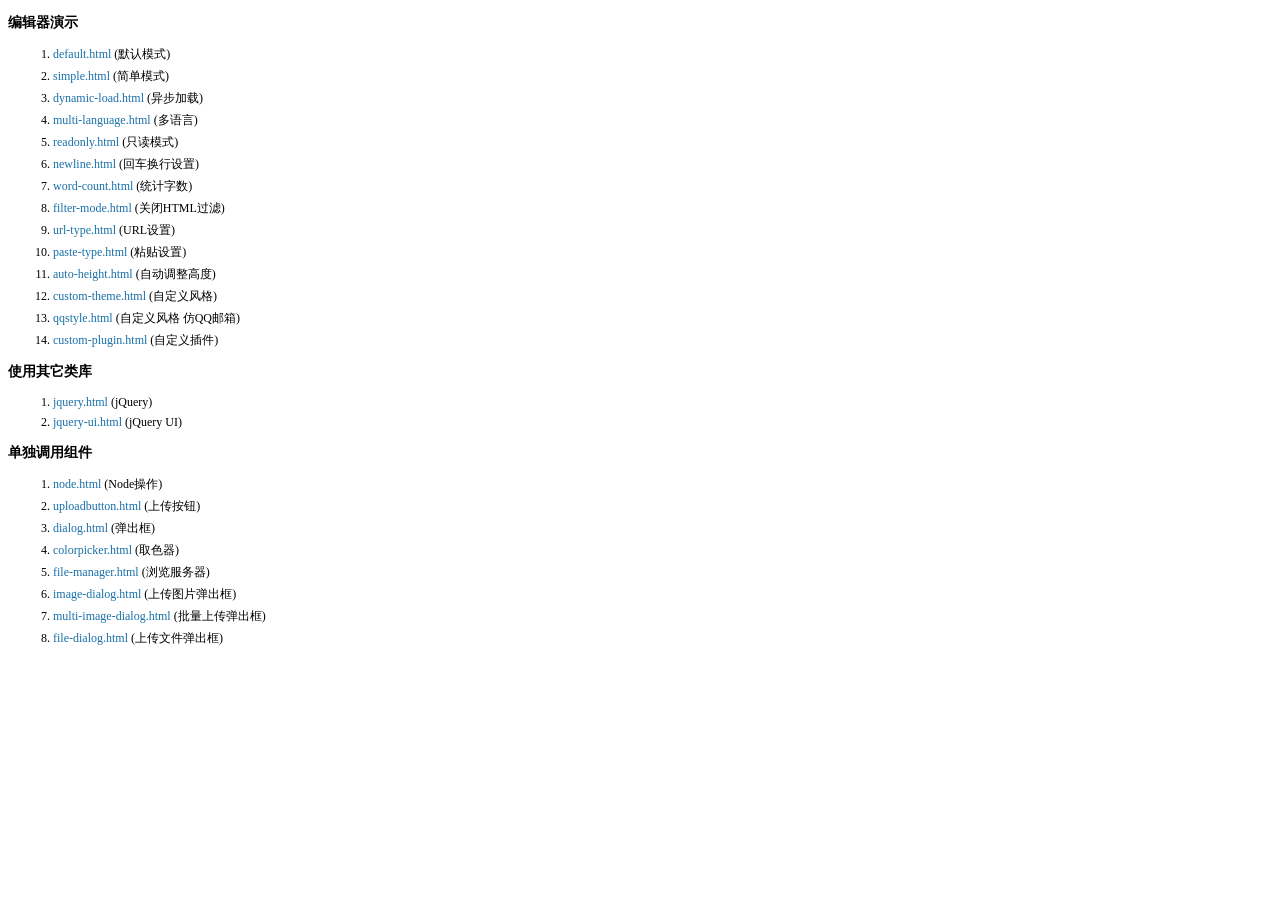
<file: src/main/webapp/resources/libs/kindeditor/examples/index.html>
<!doctype html>
<html>
	<head>
		<meta charset="utf-8" />
		<title>KindEditor Examples</title>
		<style>
			body {
				font-size: 12px;
				font-family: Tahoma, Simsun;
			}
			h3 {
				font-size: 14px;
			}
			a {
				color: #1870a9;
				text-decoration: none;
			}
			a:hover {
				color: #BC2A4D;
			}
			li {
				margin: 5px;
			}
		</style>
	</head>
	<body>
		<h3>编辑器演示</h3>
		<ol>
			<li><a href="default.html" target="_blank">default.html</a> (默认模式)</li>
			<li><a href="simple.html" target="_blank">simple.html</a> (简单模式)</li>
			<li><a href="dynamic-load.html" target="_blank">dynamic-load.html</a> (异步加载)</li>
			<li><a href="multi-language.html" target="_blank">multi-language.html</a> (多语言)</li>
			<li><a href="readonly.html" target="_blank">readonly.html</a> (只读模式)</li>
			<li><a href="newline.html" target="_blank">newline.html</a> (回车换行设置)</li>
			<li><a href="word-count.html" target="_blank">word-count.html</a> (统计字数)</li>
			<li><a href="filter-mode.html" target="_blank">filter-mode.html</a> (关闭HTML过滤)</li>
			<li><a href="url-type.html" target="_blank">url-type.html</a> (URL设置)</li>
			<li><a href="paste-type.html" target="_blank">paste-type.html</a> (粘贴设置)</li>
			<li><a href="auto-height.html" target="_blank">auto-height.html</a> (自动调整高度)</li>
			<li><a href="custom-theme.html" target="_blank">custom-theme.html</a> (自定义风格)</li>
			<li><a href="qqstyle.html" target="_blank">qqstyle.html</a> (自定义风格 仿QQ邮箱)</li>
			<li><a href="custom-plugin.html" target="_blank">custom-plugin.html</a> (自定义插件)</li>
		</ol>
		<h3>使用其它类库</h3>
		<ol>
			<li><a href="jquery.html" target="_blank">jquery.html</a> (jQuery)</li>
			<li><a href="jquery-ui.html" target="_blank">jquery-ui.html</a> (jQuery UI)</li>
		</ol>
		<h3>单独调用组件</h3>
		<ol>
			<li><a href="node.html" target="_blank">node.html</a> (Node操作)</li>
			<li><a href="uploadbutton.html" target="_blank">uploadbutton.html</a> (上传按钮)</li>
			<li><a href="dialog.html" target="_blank">dialog.html</a> (弹出框)</li>
			<li><a href="colorpicker.html" target="_blank">colorpicker.html</a> (取色器)</li>
			<li><a href="file-manager.html" target="_blank">file-manager.html</a> (浏览服务器)</li>
			<li><a href="image-dialog.html" target="_blank">image-dialog.html</a> (上传图片弹出框)</li>
			<li><a href="multi-image-dialog.html" target="_blank">multi-image-dialog.html</a> (批量上传弹出框)</li>
			<li><a href="file-dialog.html" target="_blank">file-dialog.html</a> (上传文件弹出框)</li>
		</ol>
	</body>
</html>
</file>
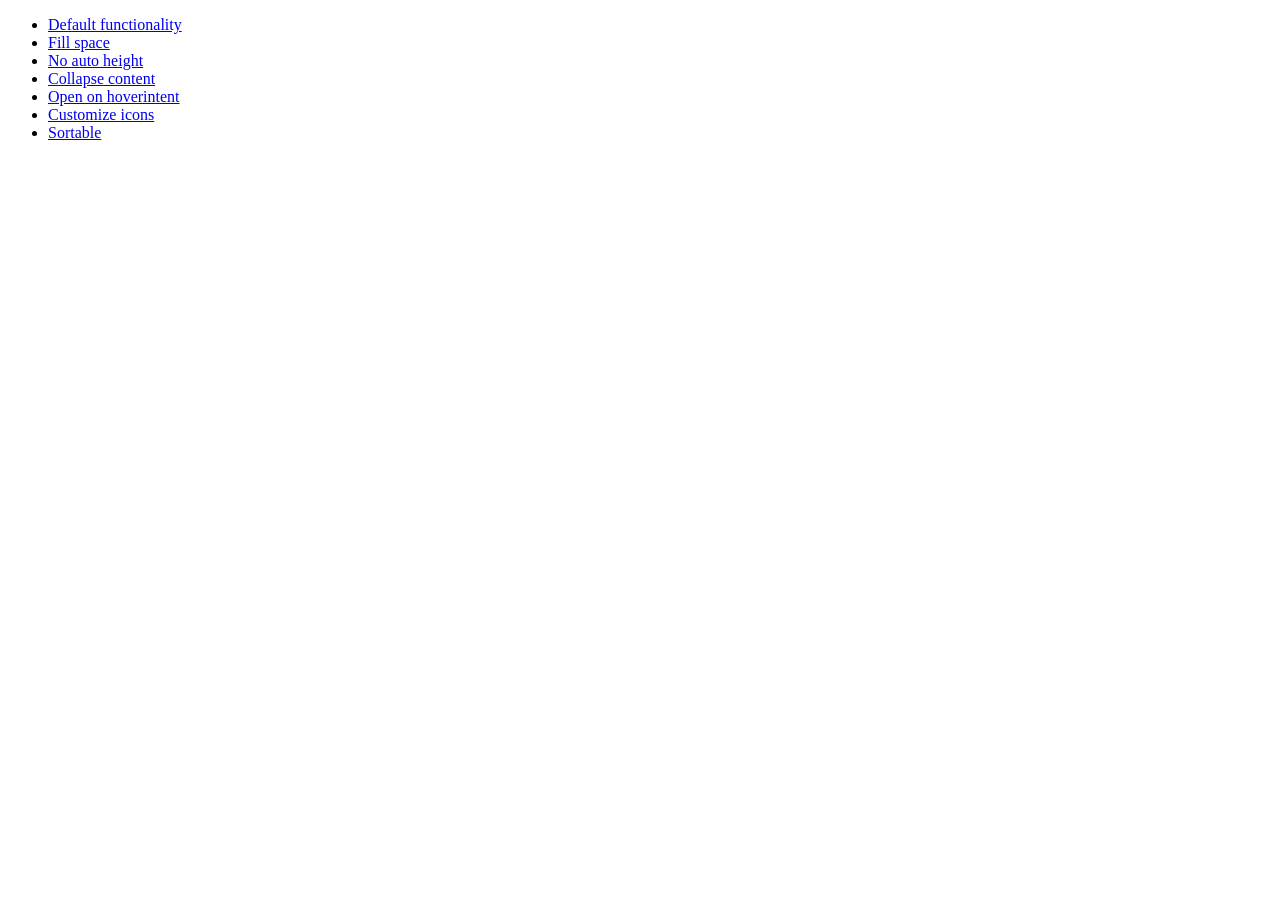
<file: src/main/webapp/resources/libs/jquery-ui-1.10.3/demos/accordion/index.html>
<!doctype html>
<html lang="en">
<head>
	<meta charset="utf-8">
	<title>jQuery UI Accordion Demos</title>
</head>
<body>

<ul>
	<li><a href="default.html">Default functionality</a></li>
	<li><a href="fillspace.html">Fill space</a></li>
	<li><a href="no-auto-height.html">No auto height</a></li>
	<li><a href="collapsible.html">Collapse content</a></li>
	<li><a href="hoverintent.html">Open on hoverintent</a></li>
	<li><a href="custom-icons.html">Customize icons</a></li>
	<li><a href="sortable.html">Sortable</a></li>
</ul>

</body>
</html>
</file>
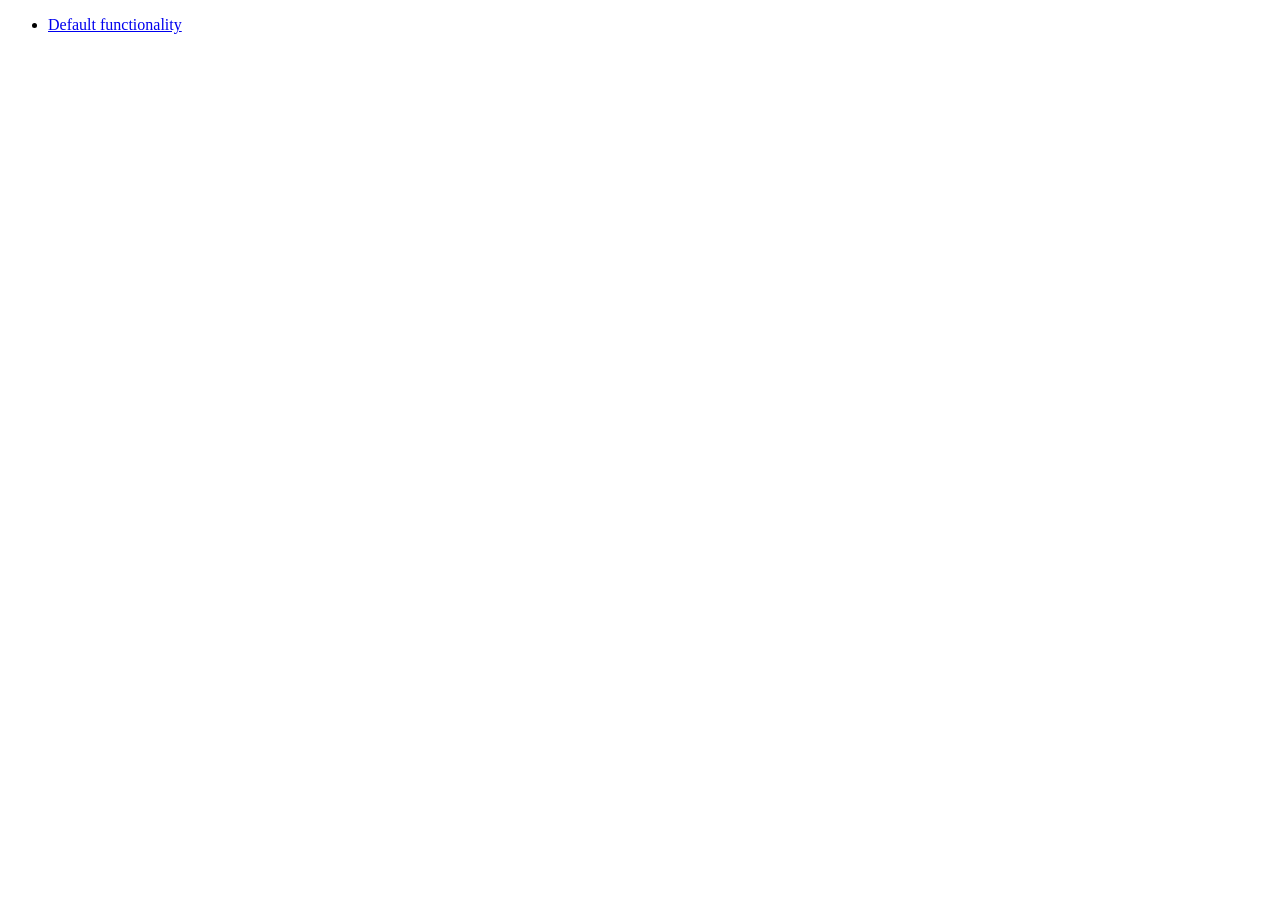
<file: src/main/webapp/resources/libs/jquery-ui-1.10.3/demos/addClass/index.html>
<!doctype html>
<html lang="en">
<head>
	<meta charset="utf-8">
	<title>jQuery UI Effects Demos</title>
</head>
<body>

<ul>
	<li><a href="default.html">Default functionality</a></li>
</ul>

</body>
</html>
</file>
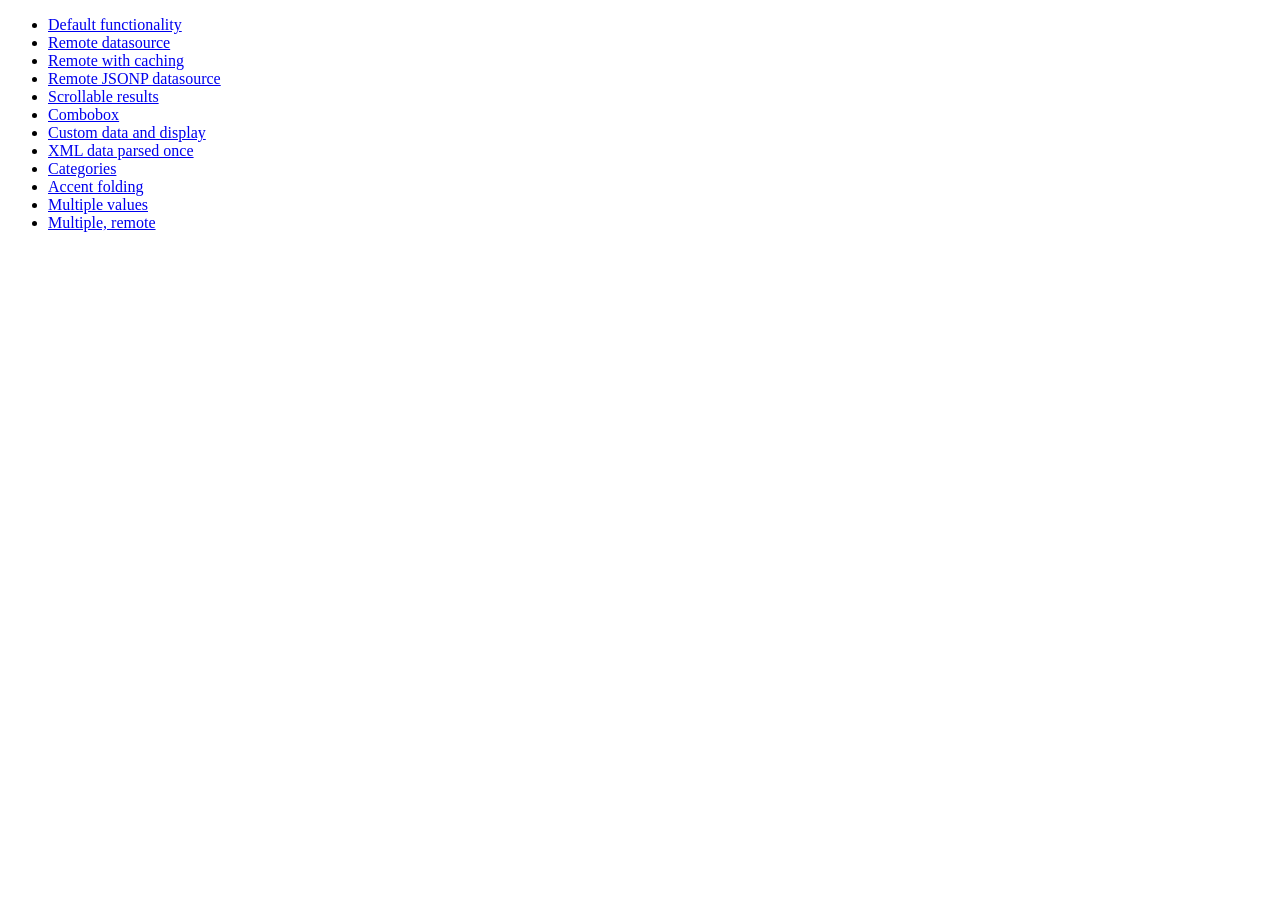
<file: src/main/webapp/resources/libs/jquery-ui-1.10.3/demos/autocomplete/index.html>
<!doctype html>
<html lang="en">
<head>
	<meta charset="utf-8">
	<title>jQuery UI Autocomplete Demos</title>
</head>
<body>

<ul>
	<li><a href="default.html">Default functionality</a></li>
	<li><a href="remote.html">Remote datasource</a></li>
	<li><a href="remote-with-cache.html">Remote with caching</a></li>
	<li><a href="remote-jsonp.html">Remote JSONP datasource</a></li>
	<li><a href="maxheight.html">Scrollable results</a></li>
	<li><a href="combobox.html">Combobox</a></li>
	<li><a href="custom-data.html">Custom data and display</a></li>
	<li><a href="xml.html">XML data parsed once</a></li>
	<li><a href="categories.html">Categories</a></li>
	<li><a href="folding.html">Accent folding</a></li>
	<li><a href="multiple.html">Multiple values</a></li>
	<li><a href="multiple-remote.html">Multiple, remote</a></li>
</ul>

</body>
</html>
</file>
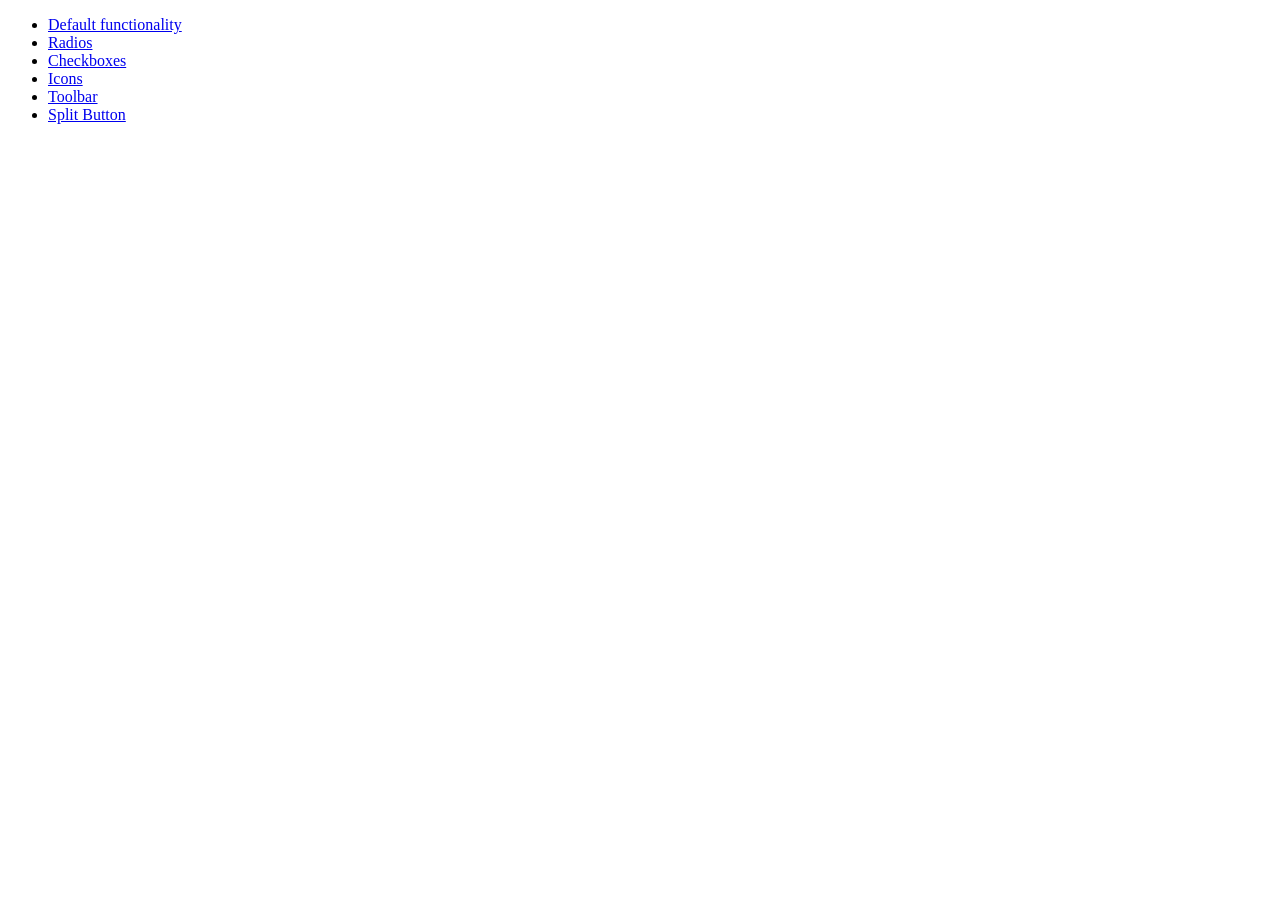
<file: src/main/webapp/resources/libs/jquery-ui-1.10.3/demos/button/index.html>
<!doctype html>
<html lang="en">
<head>
	<meta charset="utf-8">
	<title>jQuery UI Button Demos</title>
</head>
<body>

<ul>
	<li><a href="default.html">Default functionality</a></li>
	<li><a href="radio.html">Radios</a></li>
	<li><a href="checkbox.html">Checkboxes</a></li>
	<li><a href="icons.html">Icons</a></li>
	<li><a href="toolbar.html">Toolbar</a></li>
	<li><a href="splitbutton.html">Split Button</a></li>
</ul>

</body>
</html>
</file>
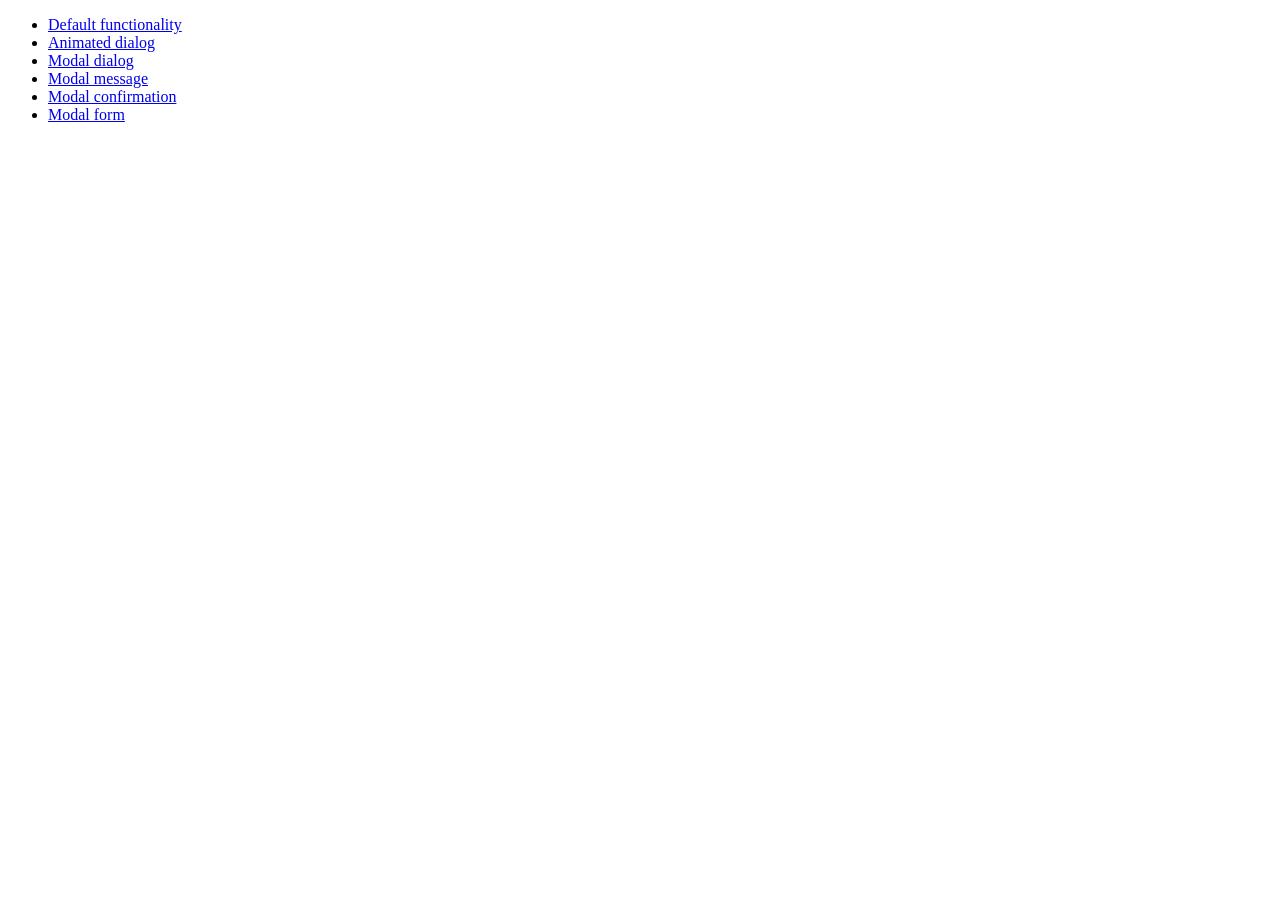
<file: src/main/webapp/resources/libs/jquery-ui-1.10.3/demos/dialog/index.html>
<!doctype html>
<html lang="en">
<head>
	<meta charset="utf-8">
	<title>jQuery UI Dialog Demos</title>
</head>
<body>

<ul>
	<li><a href="default.html">Default functionality</a></li>
	<li><a href="animated.html">Animated dialog</a></li>
	<li><a href="modal.html">Modal dialog</a></li>
	<li><a href="modal-message.html">Modal message</a></li>
	<li><a href="modal-confirmation.html">Modal confirmation</a></li>
	<li><a href="modal-form.html">Modal form</a></li>
</ul>

</body>
</html>
</file>
